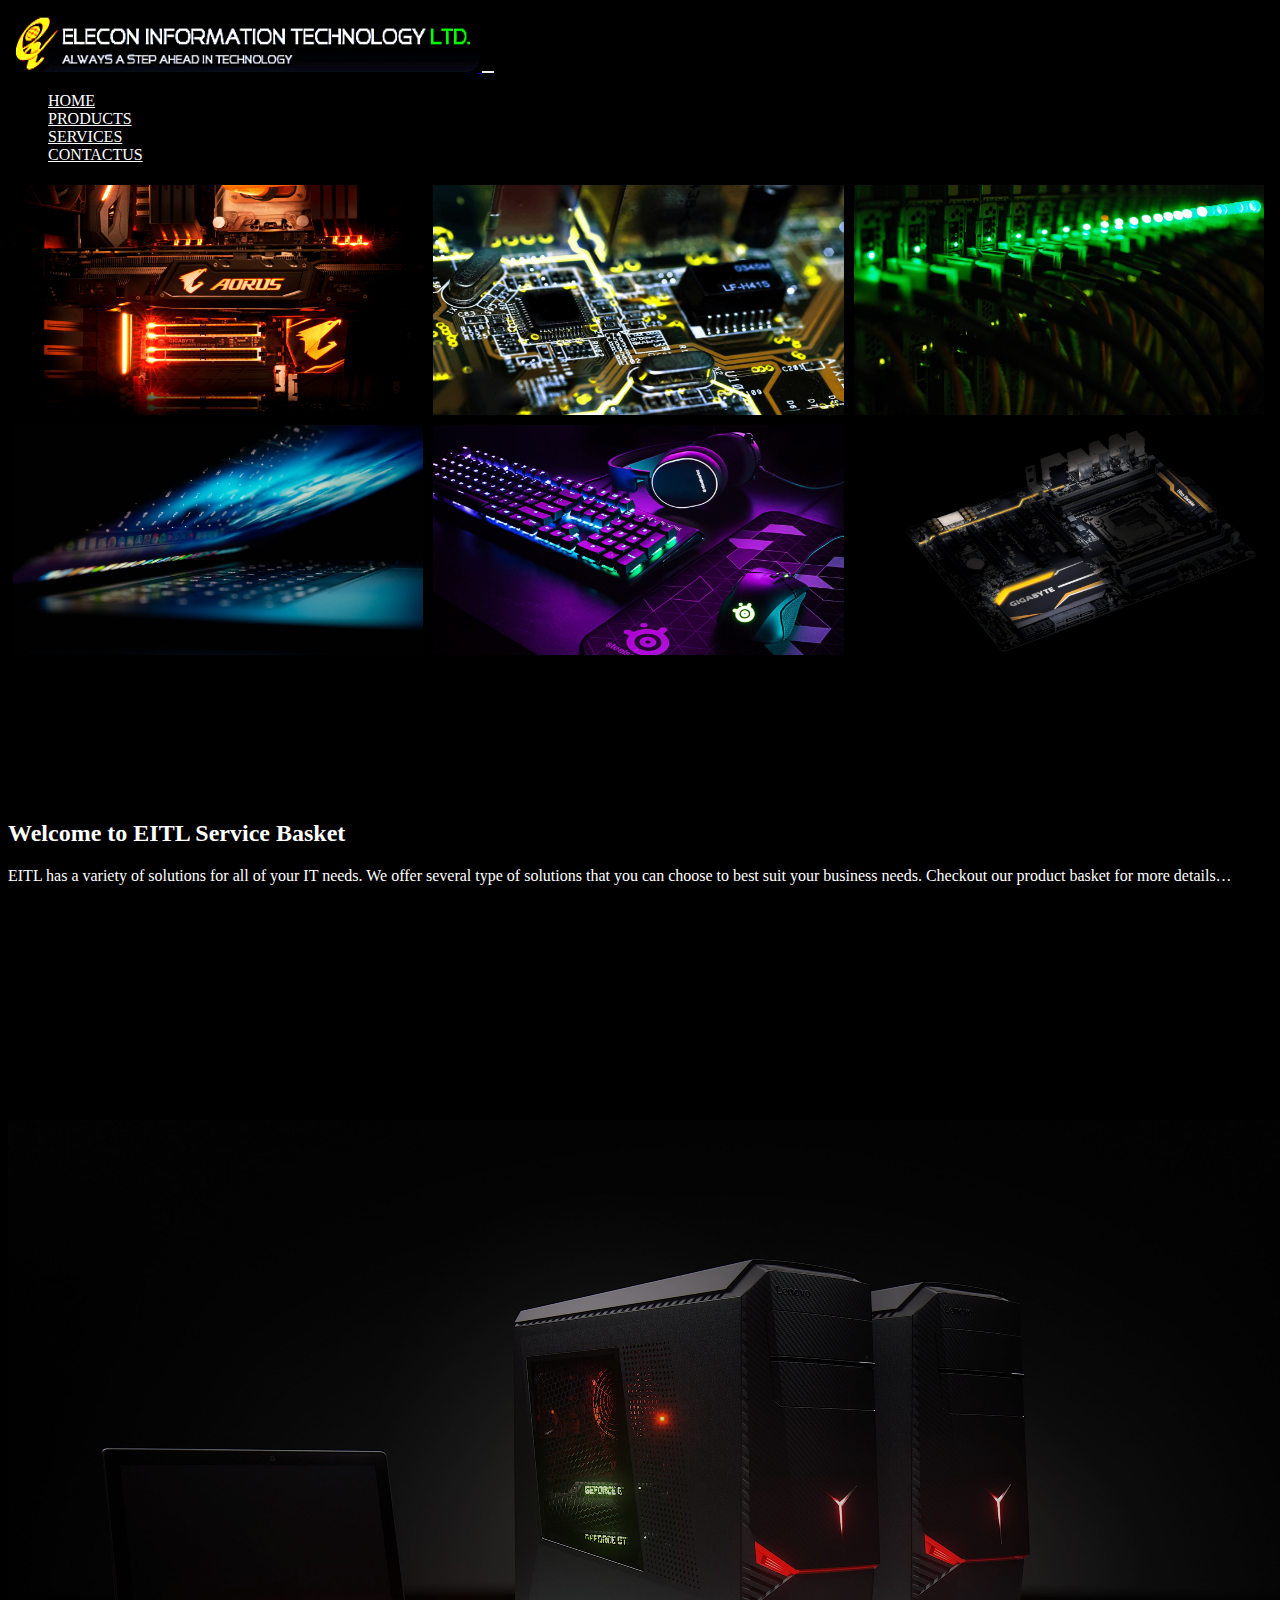
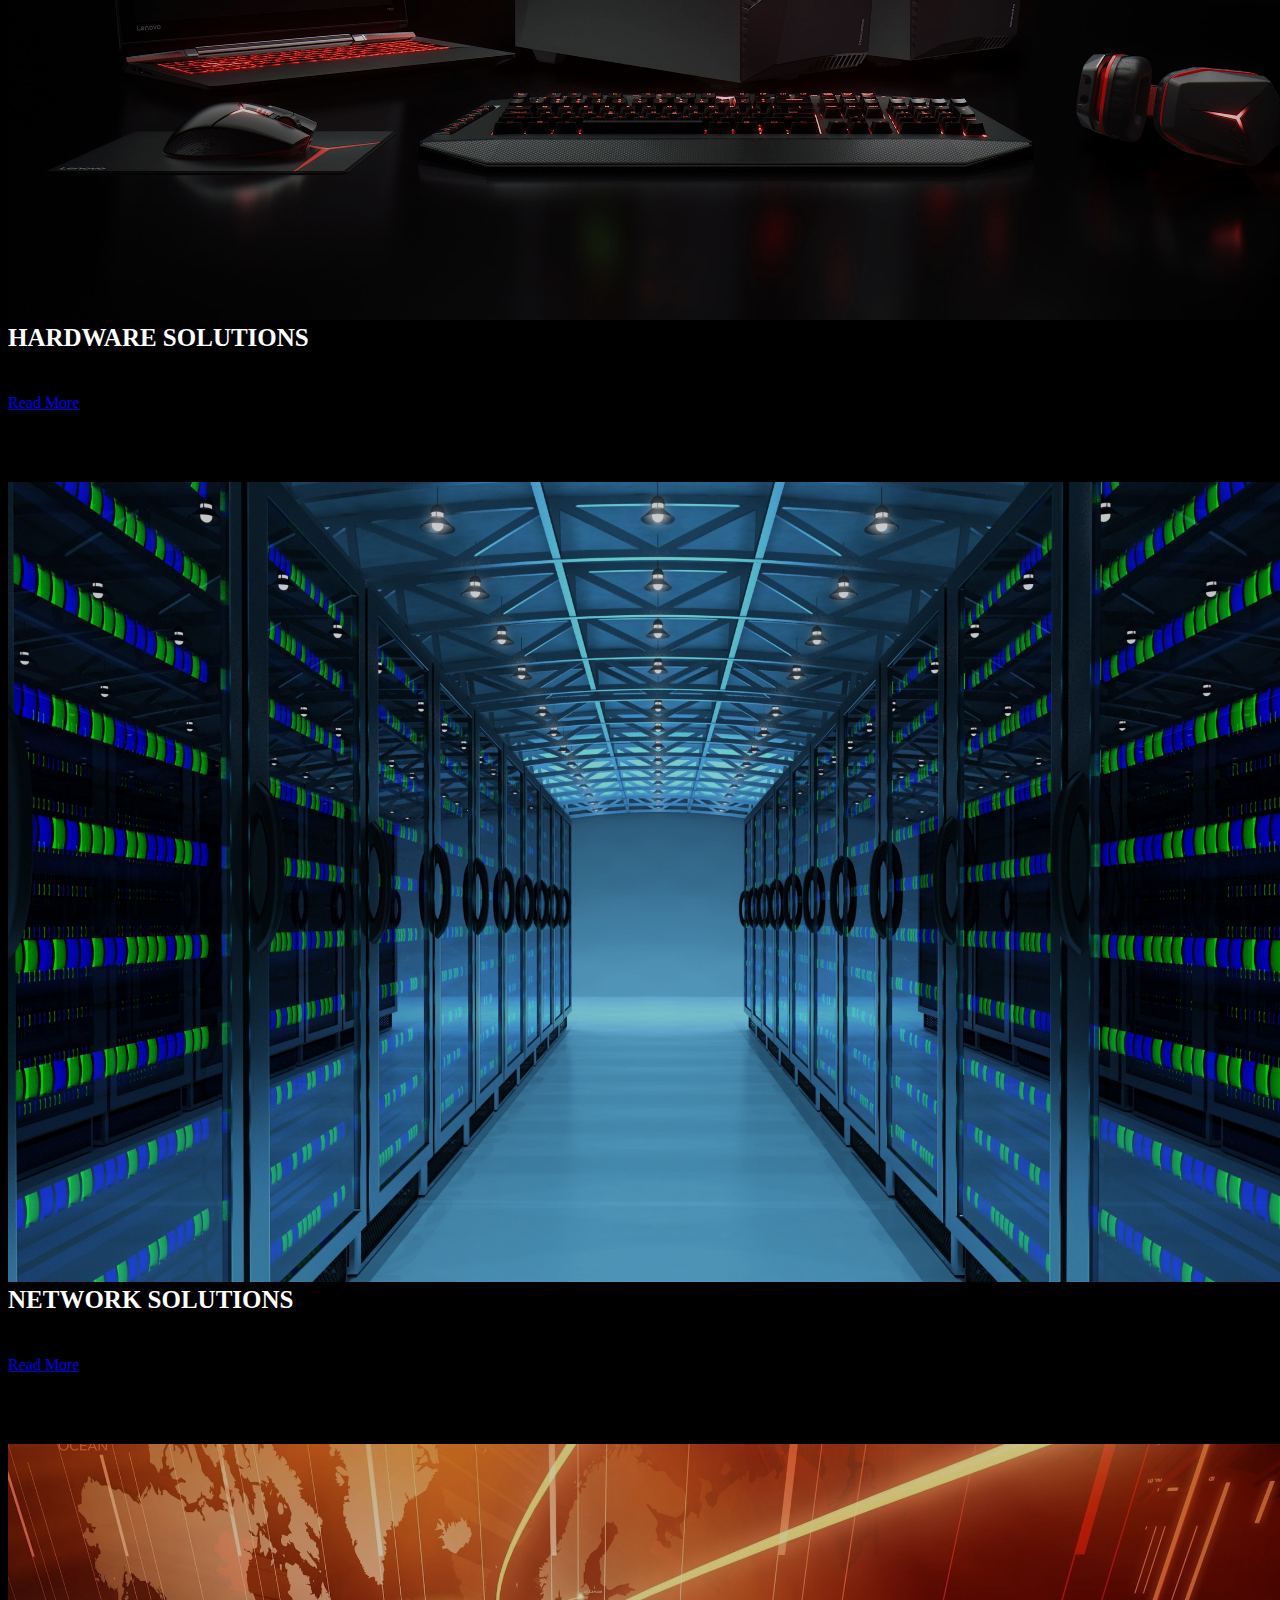
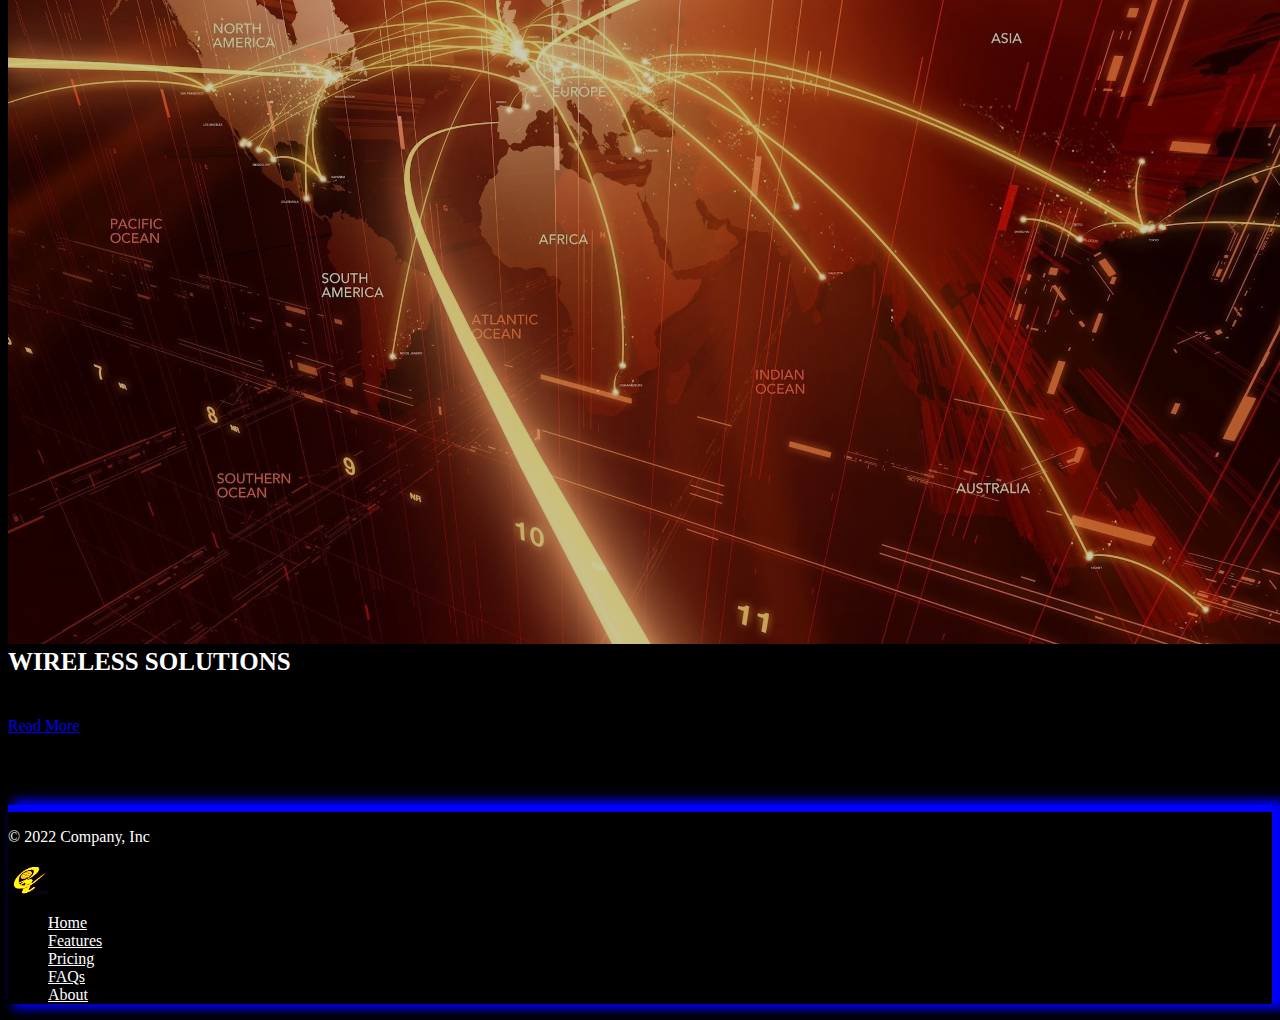
<file: elecon_html/products.html>
<!doctype html>
<html lang="en">
  <head>
    <meta charset="utf-8">
    <meta http-equiv="X-UA-Compatible" content="IE=edge">
    <meta name="viewport" content="width=device-width, initial-scale=1">
    <title>Products</title>
    <link href="https://cdn.jsdelivr.net/npm/bootstrap@5.2.0-beta1/dist/css/bootstrap.min.css" rel="stylesheet" integrity="sha384-0evHe/X+R7YkIZDRvuzKMRqM+OrBnVFBL6DOitfPri4tjfHxaWutUpFmBp4vmVor" crossorigin="anonymous">
    <link href="https://cdn.jsdelivr.net/npm/bootstrap@5.2.0-beta1/dist/css/bootstrap.min.css" rel="stylesheet" integrity="sha384-0evHe/X+R7YkIZDRvuzKMRqM+OrBnVFBL6DOitfPri4tjfHxaWutUpFmBp4vmVor" crossorigin="anonymous">
    <link href="../elecon_css/headerfooter.css" rel="stylesheet">
    <link href="../elecon_css/products.css" rel="stylesheet">
</head>
<body>
    <nav class="navbar navbar-expand-lg navbar-dark" style="background-color: black;">
        <div class="container-fluid">
          <a class="navbar-brand" href="#" id="alogo">
            <img src="../elecon_photo/company_name1.png" id="logo" alt="company_logo" width="470" height="64" style="border-radius: 10px;">
          </a>
          <button class="navbar-toggler" id="dir" type="button" data-bs-toggle="collapse" data-bs-target="#navbarSupportedContent" aria-controls="navbarSupportedContent" aria-expanded="false" aria-label="Toggle navigation">
            <span class="navbar-toggler-icon" id="meg"></span>
          </button>
          <div class="collapse navbar-collapse" id="navbarSupportedContent">
            <ul class="navbar-nav me-auto mb-2 mb-lg-0">
              <li class="nav-item mx-5 lidir">
                <a class="nav-link adir" aria-current="page" href="./home1.html">HOME</a>
              </li>
              <li class="nav-item mx-5 lidir" id="lidir1">
                  <a class="nav-link adir" href="./products.html">
                      PRODUCTS
                    </a>
                    <ul class="dropdown-menu" id="uldir1">
                        <li><a class="dropdown-item subli" href="./wireless.html">WIRELESS PRODUCTS</a></li>
                        <li><a class="dropdown-item subli" href="./network.html">NETWORK PRODUCTS</a></li>
                        <li><a class="dropdown-item subli" href="./hardware.html">HARDWARE PRODUCTS</a></li>
                    </ul>
                </li>
                <li class="nav-item mx-5 lidir" id="lidir2">
                    <a class="nav-link adir" href="./service.html">
                        SERVICES
                      </a>
                      <ul class="dropdown-menu" id="uldir2">
                          <li><a class="dropdown-item subli" href="./softwaresolution.html">SOFTWARE SOLUTIONS</a></li>
                          <li><a class="dropdown-item subli" href="./networksolution.html">NETWORK SOLUTIONS</a></li>
                          <li><a class="dropdown-item subli" href="./wirelesssolution.html">WIRELESS SOLUTIONS</a></li>
                          <li><a class="dropdown-item subli" href="./ispsolution.html">ISP SOLUTIONS</a></li>
                      </ul>
                  </li>
                <li class="nav-item mx-5 lidir">
                  <a class="nav-link adir" href="./contactus.html">CONTACTUS</a>
                </li>
            </ul>
          </div>
        </div>
      </nav>
  <div class='container1 d-flex justify-content-center' id="containerpro">
    <ul class="container-fluid justify-content-center">
      <li id="1">
        <a class='normal' href='#'>
          <img src="../elecon_photo/firstprosm1.png">
        </a>
        <div class='info' id="c1">
          <h3>ASPIRE REVO R3600</h3>
          <p>Processor:Intel® Atom™ 230 processor
            Chipset:NVIDIA® ION™ chipset
            System Memory:2 GB DDR2 RAM
            Hard drive:160 GB Hard Disk Drive
            Graphics:nVidia GeForce 9400 up to 896MB</p>
        </div>
      </li>
      <li id="2">
          <a class='normal' href='#'>
            <img src="../elecon_photo/thirdprosm1.png">
          </a>
          <div class='info' id="c2">
            <h3>PATCH CORDS</h3>
            <p>Connects any CAT5 or CAT6 application such as computer to hub, patch panel or wall jack.and support all CAT5 & CAT6 high speed applications such as 1Gig and 10GigEthernet.</p>
          </div>
        </li>
        <li id="3">
          <a class='normal' href='#'>
            <img src="../elecon_photo/secondprosm4.png">
          </a>
          <div class='info' id="c3">
            <h3>MIKROTIK PRODUCTS</h3>
            <p>CPU:MIPS32 4KEc based 184MHz,Memory:32MB,Ethernet ports:1 x 10/100,Expansion:Onboard 802.11b/g wireless card,Storage:64MB</p>
          </div>
        </li>
        <li id="4">
          <a class='normal' href='#'>
            <img src="../elecon_photo/thirdprosm2.png">
          </a>
          <div class='info' id="c4">
            <h3>DAUGHTERBOARD</h3>
            <p>miniPCI slots to your RB/532, use this attachment board, RouterBOARD 604 daughterboard for RB/600 and RB/532A</p>
          </div>
        </li>
        <li id="5">
          <a class='normal' href='#'>
            <img src="../elecon_photo/secondprosm5.png">
          </a>
          <div class='info' id="c5">
            <h3>MEDIA CONVECTORS</h3>
            <p>Complies with IEEE 802.3, 802.3u,
              802.3x standards,Converts between UTP cabling and Fiber
              Optic cabling, One RJ-45 connector, Auto-MDI/MDIX* for UTP port</p>
          </div>
        </li>
        <li id="6">
          <a class='normal' href='#'>
            <img src="../elecon_photo/firstprosm3.png">
          </a>
          <div class='info' id="c6">
            <h3>ASPIRE5739G</h3>
            <p>Operating System:
              Genuine Windows Vista® Home Basic
              Processor & Chipset:  
              Intel® Core™2 Duo processor T6400 (2 MB L2 cache, 2 GHz, 800 MHz, 35 W), supporting Intel® 64 architecture
              Mobile Intel® PM45 Express Chipset</p>
          </div>
        </li>
    </ul>
  </div>
  <div class="container-fluid" id="continfo">
    <h2 class="text-center intro" id="intro1">Welcome to EITL Service Basket</h2>
    <p class="text-center intro">
      EITL has a variety of solutions for all of your IT needs.
      We offer several type of solutions that you can choose to best suit your business needs.
      Checkout our product basket for more details…
    </p>
  </div>
  <div class="card bg-dark text-white text-center margincard">
    <img src="../elecon_photo/firstpro.png" class="card-img" alt="product1" id="firstimg">
    <div class="card-img-overlay" id="temp1">
      <h5 class="card-title introcard" id="firstpro">HARDWARE SOLUTIONS</h5>
      <p class="card-text introcard" id="introcard1id"></p>
        <a href="./hardware.html" class="btn btn-primary">Read More</a>
    </div>
  </div>
  <div class="card bg-dark text-white text-center margincard">
    <img src="../elecon_photo/secondpro.png" class="card-img" alt="product2" id="secondimg">
    <div class="card-img-overlay" id="temp2">
      <h5 class="card-title introcard" id="secondpro">NETWORK SOLUTIONS</h5>
      <p class="card-text introcard" id="introcard2id"></p>
        <a href="./network.html" class="btn btn-primary">Read More</a>
    </div>
  </div>
  <div class="card bg-dark text-white text-center margincard">
    <img src="../elecon_photo/thirdpro.png" class="card-img" alt="product3" id="thirdimg">
    <div class="card-img-overlay" id="temp3">
      <h5 class="card-title introcard" id="thirdpro">WIRELESS SOLUTIONS</h5>
      <p class="card-text introcard" id="introcard3id"></p>
        <a href="./wireless.html" class="btn btn-primary">Read More</a>
    </div>
  </div>
    <footer class="d-flex flex-wrap justify-content-between align-items-center py-3 my-4" id="footer">
        <p class="col-md-4 mb-0 footer">© 2022 Company, Inc</p>
    
        <a href="#" class="col-md-4 d-flex align-items-center justify-content-center mb-3 mb-md-0 me-md-auto link-dark text-decoration-none">
          <img src="../elecon_photo/logo.png" height="32" width="40">
        </a>
        <ul class="nav col-md-4 justify-content-end">
          <li class="nav-item"><a href="../elecon_html/home1.html" class="nav-link px-2 footer">Home</a></li>
          <li class="nav-item"><a href="../elecon_html/service.html" class="nav-link px-2 footer">Features</a></li>
          <li class="nav-item"><a href="../elecon_html/products.html" class="nav-link px-2 footer">Pricing</a></li>
          <li class="nav-item"><a href="../elecon_html/contactus.html" class="nav-link px-2 footer">FAQs</a></li>
          <li class="nav-item"><a href="../elecon_html/contactus.html" class="nav-link px-2 footer">About</a></li>
        </ul>
      </footer>
      <script src="../elecon_js/headerfooter.js"></script>
    <script src="../elecon_js/products.js"></script>
    <script src="https://cdn.jsdelivr.net/npm/bootstrap@5.2.0-beta1/dist/js/bootstrap.bundle.min.js" integrity="sha384-pprn3073KE6tl6bjs2QrFaJGz5/SUsLqktiwsUTF55Jfv3qYSDhgCecCxMW52nD2" crossorigin="anonymous"></script>
    <script src="https://cdn.jsdelivr.net/npm/@popperjs/core@2.11.5/dist/umd/popper.min.js" integrity="sha384-Xe+8cL9oJa6tN/veChSP7q+mnSPaj5Bcu9mPX5F5xIGE0DVittaqT5lorf0EI7Vk" crossorigin="anonymous"></script>
    <script src="https://cdn.jsdelivr.net/npm/bootstrap@5.2.0-beta1/dist/js/bootstrap.min.js" integrity="sha384-kjU+l4N0Yf4ZOJErLsIcvOU2qSb74wXpOhqTvwVx3OElZRweTnQ6d31fXEoRD1Jy" crossorigin="anonymous"></script>  
    <script src="https://cdn.jsdelivr.net/npm/bootstrap@5.2.0-beta1/dist/js/bootstrap.bundle.min.js" integrity="sha384-pprn3073KE6tl6bjs2QrFaJGz5/SUsLqktiwsUTF55Jfv3qYSDhgCecCxMW52nD2" crossorigin="anonymous"></script>
  </body>
  </html>
</file>
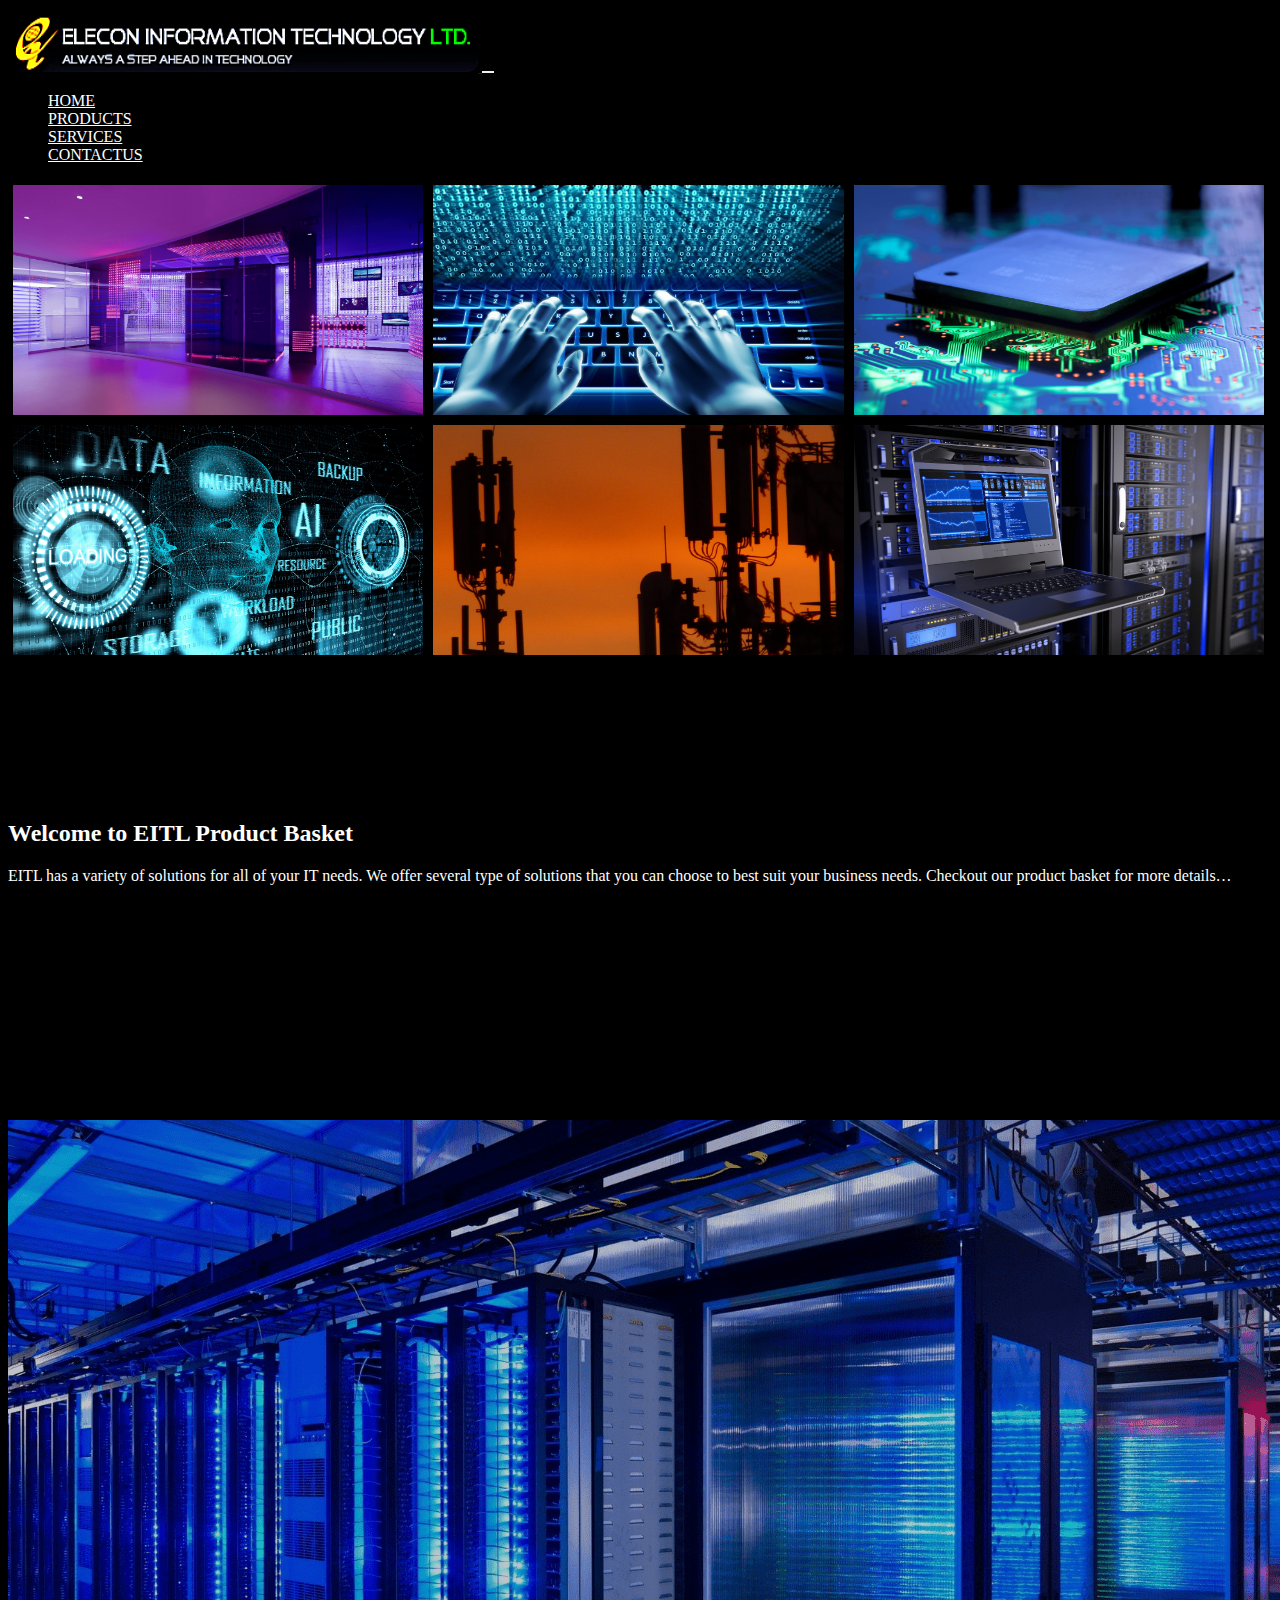
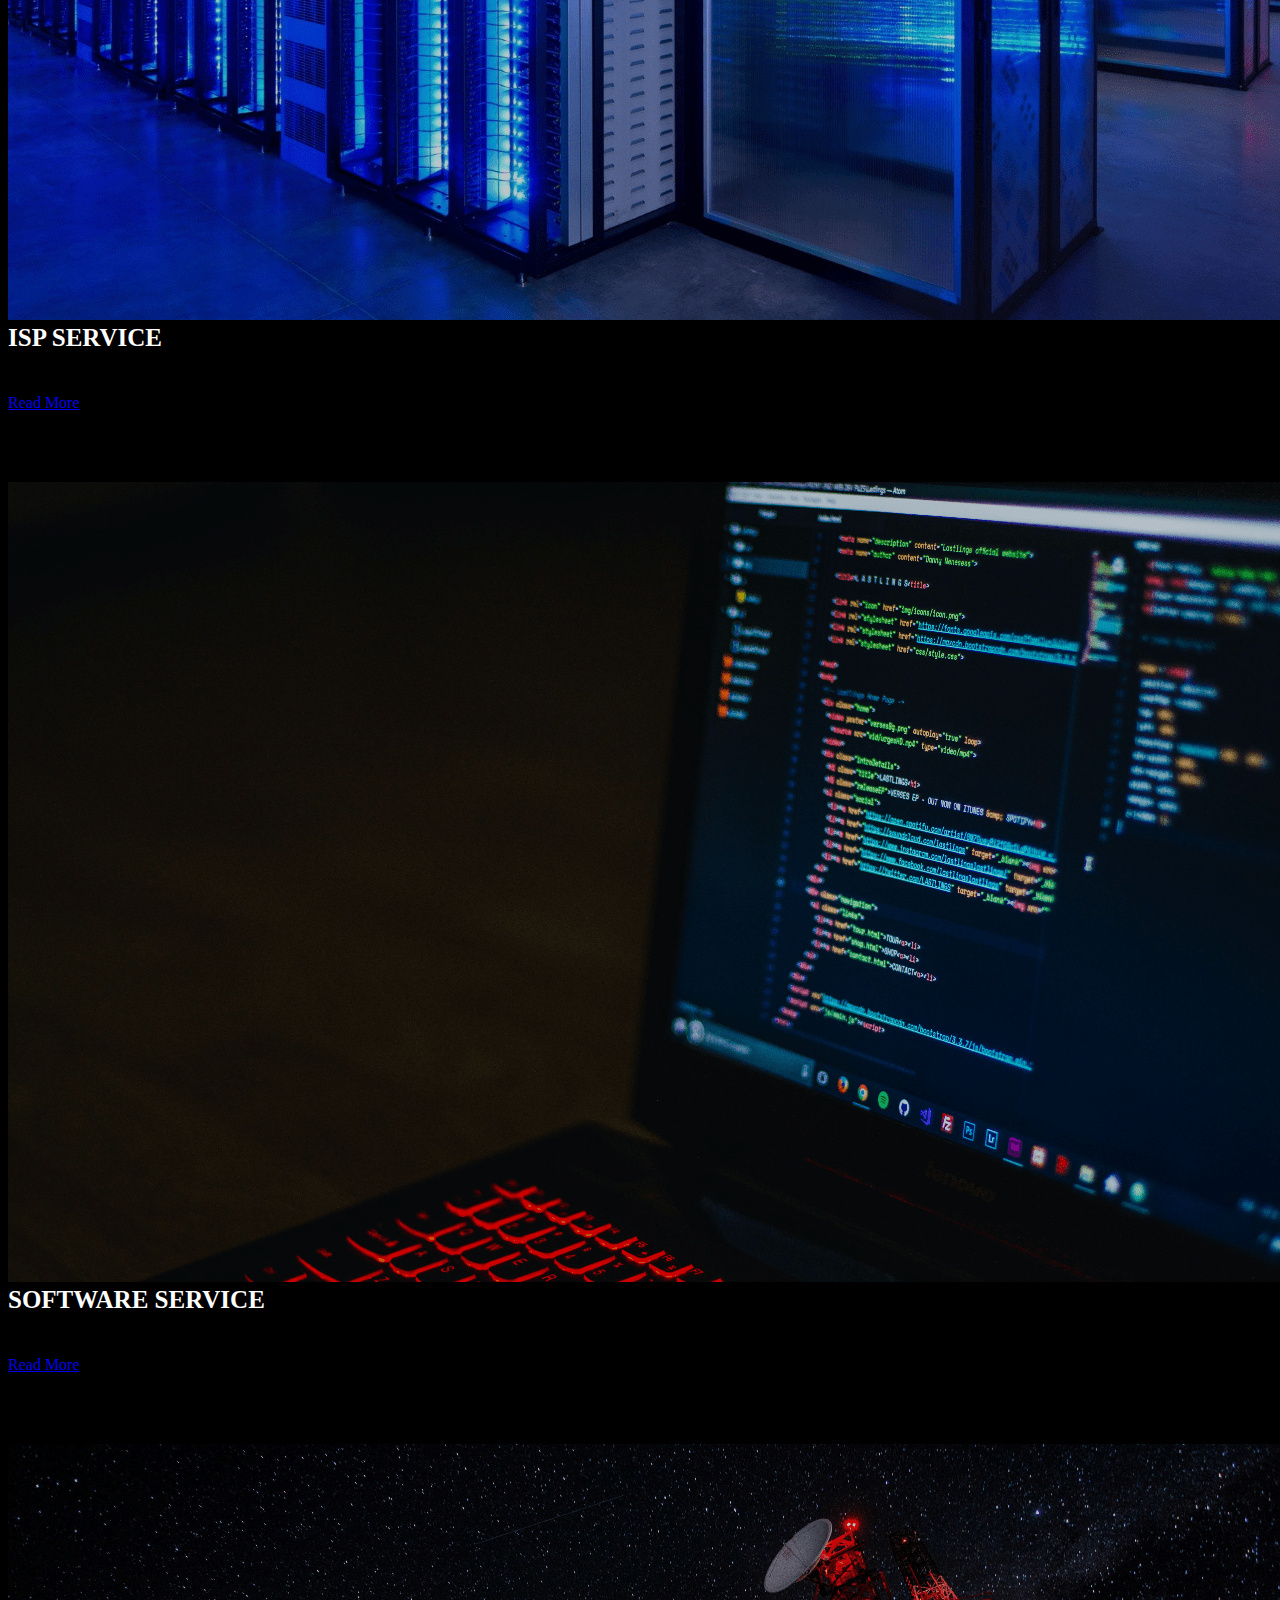
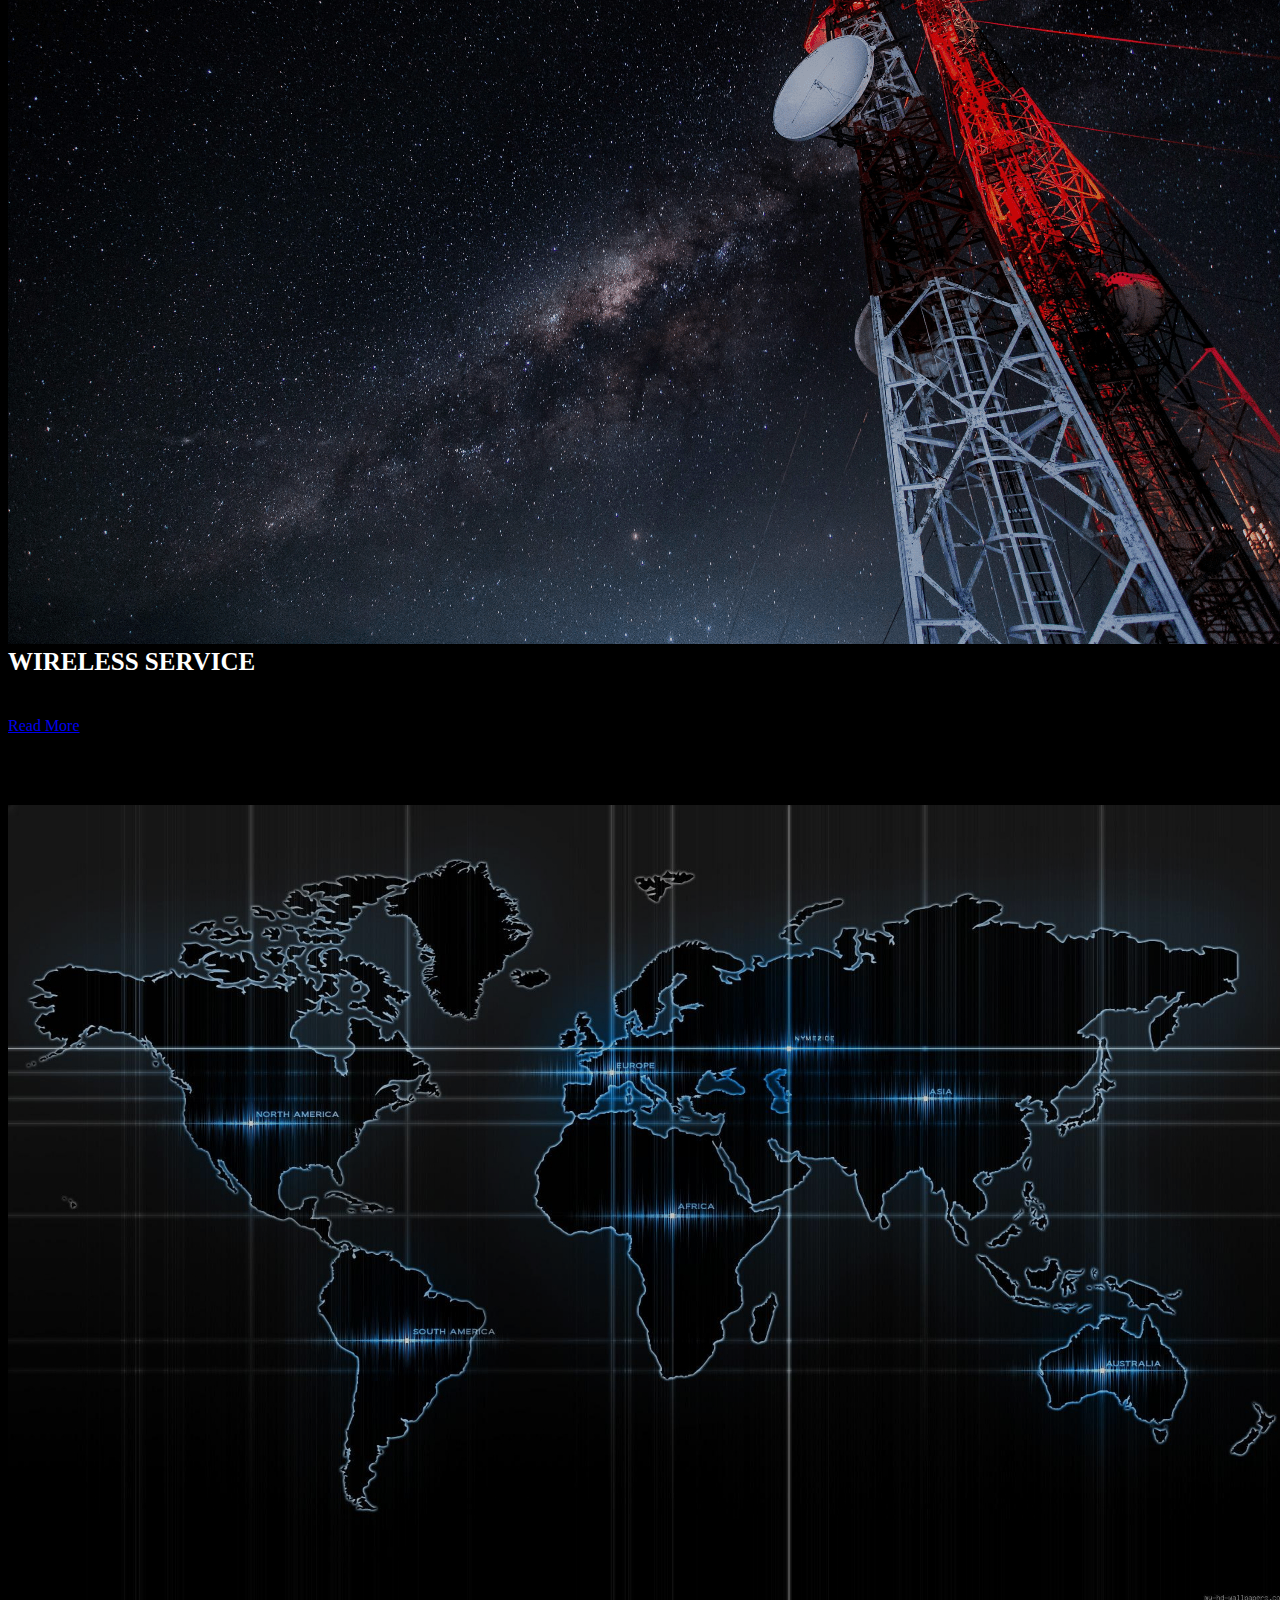
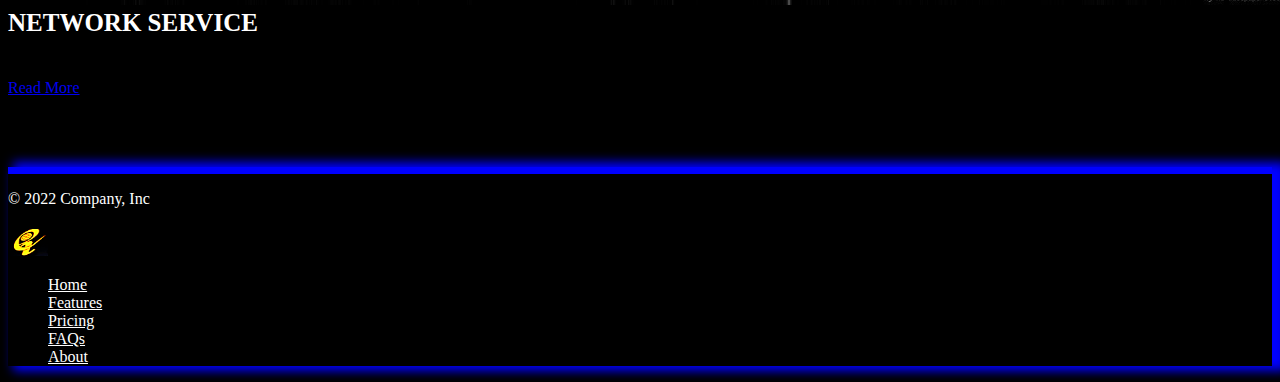
<file: elecon_html/service.html>
<!doctype html>
<html lang="en">
  <head>
    <meta charset="utf-8">
    <meta http-equiv="X-UA-Compatible" content="IE=edge">
    <meta name="viewport" content="width=device-width, initial-scale=1">
    <title>Service</title>
    <link href="https://cdn.jsdelivr.net/npm/bootstrap@5.2.0-beta1/dist/css/bootstrap.min.css" rel="stylesheet" integrity="sha384-0evHe/X+R7YkIZDRvuzKMRqM+OrBnVFBL6DOitfPri4tjfHxaWutUpFmBp4vmVor" crossorigin="anonymous">
    <link href="https://cdn.jsdelivr.net/npm/bootstrap@5.2.0-beta1/dist/css/bootstrap.min.css" rel="stylesheet" integrity="sha384-0evHe/X+R7YkIZDRvuzKMRqM+OrBnVFBL6DOitfPri4tjfHxaWutUpFmBp4vmVor" crossorigin="anonymous">
    <link href="../elecon_css/headerfooter.css" rel="stylesheet">
    <link href="../elecon_css/service.css" rel="stylesheet">
</head>
<body>
    <nav class="navbar navbar-expand-lg navbar-dark" style="background-color: black;">
        <div class="container-fluid">
          <a class="navbar-brand" href="#" id="alogo">
            <img src="../elecon_photo/company_name1.png" id="logo" alt="company_logo" width="470" height="64" style="border-radius: 10px;">
          </a>
          <button class="navbar-toggler" id="dir" type="button" data-bs-toggle="collapse" data-bs-target="#navbarSupportedContent" aria-controls="navbarSupportedContent" aria-expanded="false" aria-label="Toggle navigation">
            <span class="navbar-toggler-icon" id="meg"></span>
          </button>
          <div class="collapse navbar-collapse" id="navbarSupportedContent">
            <ul class="navbar-nav me-auto mb-2 mb-lg-0">
              <li class="nav-item mx-5 lidir">
                <a class="nav-link adir" aria-current="page" href="./home1.html">HOME</a>
              </li>
              <li class="nav-item mx-5 lidir" id="lidir1">
                  <a class="nav-link adir" href="./products.html">
                      PRODUCTS
                    </a>
                    <ul class="dropdown-menu" id="uldir1">
                        <li><a class="dropdown-item subli" href="./wireless.html">WIRELESS PRODUCTS</a></li>
                        <li><a class="dropdown-item subli" href="./network.html">NETWORK PRODUCTS</a></li>
                        <li><a class="dropdown-item subli" href="./hardware.html">HARDWARE PRODUCTS</a></li>
                    </ul>
                </li>
                <li class="nav-item mx-5 lidir" id="lidir2">
                    <a class="nav-link adir" href="./service.html">
                        SERVICES
                      </a>
                      <ul class="dropdown-menu" id="uldir2">
                          <li><a class="dropdown-item subli" href="./softwaresolution.html">SOFTWARE SOLUTIONS</a></li>
                          <li><a class="dropdown-item subli" href="./networksolution.html">NETWORK SOLUTIONS</a></li>
                          <li><a class="dropdown-item subli" href="./wirelesssolution.html">WIRELESS SOLUTIONS</a></li>
                          <li><a class="dropdown-item subli" href="./ispsolution.html">ISP SOLUTIONS</a></li>
                      </ul>
                  </li>
                <li class="nav-item mx-5 lidir">
                  <a class="nav-link adir" href="./contactus.html">CONTACTUS</a>
                </li>
            </ul>
          </div>
        </div>
      </nav>
  <div class='container1 d-flex justify-content-center' id="containerser">
    <ul class="container-fluid justify-content-center">
      <li id="1">
        <a class='normal' href='#'>
          <img src="../elecon_photo/firstsersm1.png">
        </a>
        <div class='info' id="c1">
          <h3>ASPIRE REVO R3600</h3>
          <p>Processor:Intel® Atom™ 230 processor
            Chipset:NVIDIA® ION™ chipset
            System Memory:2 GB DDR2 RAM
            Hard drive:160 GB Hard Disk Drive
            Graphics:nVidia GeForce 9400 up to 896MB</p>
        </div>
      </li>
      <li id="2">
          <a class='normal' href='#'>
            <img src="../elecon_photo/secondsersm1.png">
          </a>
          <div class='info' id="c2">
            <h3>PATCH CORDS</h3>
            <p>Connects any CAT5 or CAT6 application such as computer to hub, patch panel or wall jack.and support all CAT5 & CAT6 high speed applications such as 1Gig and 10GigEthernet.</p>
          </div>
        </li>
        <li id="3">
          <a class='normal' href='#'>
            <img src="../elecon_photo/fourthsersm1.png">
          </a>
          <div class='info' id="c3">
            <h3>MIKROTIK PRODUCTS</h3>
            <p>CPU:MIPS32 4KEc based 184MHz,Memory:32MB,Ethernet ports:1 x 10/100,Expansion:Onboard 802.11b/g wireless card,Storage:64MB</p>
          </div>
        </li>
        <li id="4">
          <a class='normal' href='#'>
            <img src="../elecon_photo/secondsersm2.png">
          </a>
          <div class='info' id="c4">
            <h3>DAUGHTERBOARD</h3>
            <p>miniPCI slots to your RB/532, use this attachment board, RouterBOARD 604 daughterboard for RB/600 and RB/532A</p>
          </div>
        </li>
        <li id="5">
          <a class='normal' href='#'>
            <img src="../elecon_photo/thirdsersm1.png">
          </a>
          <div class='info' id="c5">
            <h3>MEDIA CONVECTORS</h3>
            <p>Complies with IEEE 802.3, 802.3u,
              802.3x standards,Converts between UTP cabling and Fiber
              Optic cabling, One RJ-45 connector, Auto-MDI/MDIX* for UTP port</p>
          </div>
        </li>
        <li id="6">
          <a class='normal' href='#'>
            <img src="../elecon_photo/firstsersm2.png">
          </a>
          <div class='info' id="c6">
            <h3>ASPIRE5739G</h3>
            <p>Operating System:
              Genuine Windows Vista® Home Basic
              Processor & Chipset:  
              Intel® Core™2 Duo processor T6400 (2 MB L2 cache, 2 GHz, 800 MHz, 35 W), supporting Intel® 64 architecture
              Mobile Intel® PM45 Express Chipset</p>
          </div>
        </li>
    </ul>
  </div>
  <div class="container-fluid" id="continfo">
    <h2 class="text-center intro" id="intro1">Welcome to EITL Product Basket</h2>
    <p class="text-center intro">
      EITL has a variety of solutions for all of your IT needs.
      We offer several type of solutions that you can choose to best suit your business needs.
      Checkout our product basket for more details…
    </p>
  </div>
  <div class="card bg-dark text-white text-center margincard">
    <img src="../elecon_photo/firstser.png" class="card-img" alt="service1" id="firstimg">
    <div class="card-img-overlay" id="temp1">
      <h5 class="card-title introcard" id="firstser">ISP SERVICE</h5>
      <p class="card-text introcard" id="introcard1id"></p>
        <a href="./ispsolution.html" class="btn btn-primary">Read More</a>
    </div>
  </div>
  <div class="card bg-dark text-white text-center margincard">
    <img src="../elecon_photo/secondser.png" class="card-img" alt="service2" id="secondimg">
    <div class="card-img-overlay" id="temp2">
      <h5 class="card-title introcard" id="secondser">SOFTWARE SERVICE</h5>
      <p class="card-text introcard" id="introcard2id"></p>
        <a href="./softwaresolution.html" class="btn btn-primary">Read More</a>
    </div>
  </div>
  <div class="card bg-dark text-white text-center margincard">
    <img src="../elecon_photo/thirdser.png" class="card-img" alt="service3" id="thirdimg">
    <div class="card-img-overlay" id="temp3">
      <h5 class="card-title introcard" id="thirdser">WIRELESS SERVICE</h5>
      <p class="card-text introcard" id="introcard3id"></p>
        <a href="./wirelesssolution.html" class="btn btn-primary">Read More</a>
    </div>
  </div>
  <div class="card bg-dark text-white text-center margincard">
    <img src="../elecon_photo/fourthser.png" class="card-img" alt="service4" id="fourthimg">
    <div class="card-img-overlay" id="temp4">
      <h5 class="card-title introcard" id="fourthser">NETWORK SERVICE</h5>
      <p class="card-text introcard" id="introcard4id"></p>
        <a href="./networksolution.html" class="btn btn-primary">Read More</a>
    </div>
  </div>
    <footer class="d-flex flex-wrap justify-content-between align-items-center py-3 my-4" id="footer">
        <p class="col-md-4 mb-0 footer">© 2022 Company, Inc</p>
    
        <a href="#" class="col-md-4 d-flex align-items-center justify-content-center mb-3 mb-md-0 me-md-auto link-dark text-decoration-none">
          <img src="../elecon_photo/logo.png" height="32" width="40">
        </a>
        <ul class="nav col-md-4 justify-content-end">
          <li class="nav-item"><a href="./home1.html" class="nav-link px-2 footer">Home</a></li>
          <li class="nav-item"><a href="./service.html" class="nav-link px-2 footer">Features</a></li>
          <li class="nav-item"><a href="./products.html" class="nav-link px-2 footer">Pricing</a></li>
          <li class="nav-item"><a href="./contactus.html" class="nav-link px-2 footer">FAQs</a></li>
          <li class="nav-item"><a href="./contactus.html" class="nav-link px-2 footer">About</a></li>
        </ul>
      </footer>
      <script src="../elecon_js/headerfooter.js"></script>
    <script src="../elecon_js/service.js"></script>
    <script src="https://cdn.jsdelivr.net/npm/bootstrap@5.2.0-beta1/dist/js/bootstrap.bundle.min.js" integrity="sha384-pprn3073KE6tl6bjs2QrFaJGz5/SUsLqktiwsUTF55Jfv3qYSDhgCecCxMW52nD2" crossorigin="anonymous"></script>
    <script src="https://cdn.jsdelivr.net/npm/@popperjs/core@2.11.5/dist/umd/popper.min.js" integrity="sha384-Xe+8cL9oJa6tN/veChSP7q+mnSPaj5Bcu9mPX5F5xIGE0DVittaqT5lorf0EI7Vk" crossorigin="anonymous"></script>
    <script src="https://cdn.jsdelivr.net/npm/bootstrap@5.2.0-beta1/dist/js/bootstrap.min.js" integrity="sha384-kjU+l4N0Yf4ZOJErLsIcvOU2qSb74wXpOhqTvwVx3OElZRweTnQ6d31fXEoRD1Jy" crossorigin="anonymous"></script>  
    <script src="https://cdn.jsdelivr.net/npm/bootstrap@5.2.0-beta1/dist/js/bootstrap.bundle.min.js" integrity="sha384-pprn3073KE6tl6bjs2QrFaJGz5/SUsLqktiwsUTF55Jfv3qYSDhgCecCxMW52nD2" crossorigin="anonymous"></script>
  </body>
  </html>
</file>
<file: elecon_css/headerfooter.css>
body{
    background-color: black;   
}
@media only screen and (min-width:992px) and (max-width:1250px){
#logo{
    position: relative;
    width: 270px;
    left: -8px;
}
#alogo{
    margin-right: 0px;
}
}
@media only screen and (min-width:481px) and (max-width:991px){
    #logo{
        position: relative;
        width: 390px;
        left: 6px;
    }
    #alogo{
        margin-right: 0px;
    }
    #dir{
        --bs-navbar-toggler-font-size: 1rem;
    }
    .adir{
        --bs-nav-link-font-size: 0.75rem;
    }
    }
@media only screen and (max-width:480px){
    #logo{
        position: relative;
        left: 6px;
        width: 240px;
    }
    #alogo{
        margin-right: 0px;
    }
    #dir{
        --bs-navbar-toggler-font-size: 0.75rem;
    }
    .adir{
        --bs-nav-link-font-size: 0.5rem;
    }
    }
#dir{
  border: none;
}
.lidir{
    position: relative;
}
#uldir1{
    display: none;
    background-color: transparent;
    --bs-dropdown-link-hover-bg: transparent;
}
#uldir2{
    display: none;
    background-color: transparent;
    --bs-dropdown-link-hover-bg: transparent;
}
.subli{
    color: white;
    --bs-dropdown-link-hover-color: #00b8ff;
    --bs-dropdown-link-active-bg: transparent;
}
.adir{
    color: white;
}
.adir:hover{
     color: rgb(0, 247, 226);
}
@media(min-width: 992px){
   .adir::before {
content: '';
position: absolute;
width: 100%;
height: 5px;
top: 0px;
left: 0px;
background-color: rgb(0, 247, 226);
transform: scaleX(0);
transform-origin: top left;
transition: transform 0.3s;
}
.adir::after {
content: '';
position: absolute;
width: 100%;
height: 5px;
bottom: 0px;
right: 0px;
background-color: rgb(0, 247, 226);
transform: scaleX(0);
transform-origin: bottom right;
transition: transform 0.3s;
}
.adir:hover::before {
transform-origin: top right;
transform: scaleX(1);
}
.adir:hover::after {
transform-origin: bottom left;
transform: scaleX(1);
}
#uldir1{
    right: -3.95rem;
    --bs-dropdown-border-color: transparent;
}
#uldir2{
    right: -4.5rem;
    --bs-dropdown-border-color: transparent;
}
}
.footer{
    color: white;
}
.footer:hover{
    color: rgb(0, 247, 226);
}
#footer{
    border-top: 7px solid blue;
    box-shadow: 10px 0px 10px 5px blue;
}
</file>
<file: elecon_css/products.css>
.container1 li {
    perspective: 400px;
  }
  
  .info {
    display: none;
    transform: rotate3d(1, 0, 0, 90deg);
    width: 100%;
    height: 100%;
    padding: 20px;
    position: absolute;
    top: 0;
    left: 0;
    border-radius: 4px;
    pointer-events: none;
    background-color: rgb(0 0 0 / 70%);
  }
  
  .in-top .info {
    display: block;
    transform-origin: 50% 0%;
    -webkit-animation: in-top 300ms ease 0ms 1 forwards;
            animation: in-top 300ms ease 0ms 1 forwards;
  }
  
  .in-right .info {
    display: block;
    transform-origin: 100% 0%;
    -webkit-animation: in-right 300ms ease 0ms 1 forwards;
            animation: in-right 300ms ease 0ms 1 forwards;
  }
  
  .in-bottom .info {
    display: block;
    transform-origin: 50% 100%;
    -webkit-animation: in-bottom 300ms ease 0ms 1 forwards;
            animation: in-bottom 300ms ease 0ms 1 forwards;
  }
  
  .in-left .info {
    display: block;
    transform-origin: 0% 0%;
    -webkit-animation: in-left 300ms ease 0ms 1 forwards;
            animation: in-left 300ms ease 0ms 1 forwards;
  }
  
  .out-top .info {
    /* display: block; */
    transform-origin: 50% 0%;
    -webkit-animation: out-top 300ms ease 0ms 1 forwards;
            animation: out-top 300ms ease 0ms 1 forwards;
  }
  
  .out-right .info {
    /* display: block; */
    transform-origin: 100% 50%;
    -webkit-animation: out-right 300ms ease 0ms 1 forwards;
            animation: out-right 300ms ease 0ms 1 forwards;
  }
  
  .out-bottom .info {
    /* display: block; */
    transform-origin: 50% 100%;
    -webkit-animation: out-bottom 300ms ease 0ms 1 forwards;
            animation: out-bottom 300ms ease 0ms 1 forwards;
  }
  
  .out-left .info {
    /* display: block; */
    transform-origin: 0% 0%;
    -webkit-animation: out-left 300ms ease 0ms 1 forwards;
            animation: out-left 300ms ease 0ms 1 forwards;
  }
  
  @-webkit-keyframes in-top {
    from {
      transform: rotate3d(-1, 0, 0, 90deg);
    }
    to {
      transform: rotate3d(0, 0, 0, 0deg);
    }
  }
  
  @keyframes in-top {
    from {
      transform: rotate3d(-1, 0, 0, 90deg);
    }
    to {
      transform: rotate3d(0, 0, 0, 0deg);
    }
  }
  @-webkit-keyframes in-right {
    from {
      transform: rotate3d(0, -1, 0, 90deg);
    }
    to {
      transform: rotate3d(0, 0, 0, 0deg);
    }
  }
  @keyframes in-right {
    from {
      transform: rotate3d(0, -1, 0, 90deg);
    }
    to {
      transform: rotate3d(0, 0, 0, 0deg);
    }
  }
  @-webkit-keyframes in-bottom {
    from {
      transform: rotate3d(1, 0, 0, 90deg);
    }
    to {
      transform: rotate3d(0, 0, 0, 0deg);
    }
  }
  @keyframes in-bottom {
    from {
      transform: rotate3d(1, 0, 0, 90deg);
    }
    to {
      transform: rotate3d(0, 0, 0, 0deg);
    }
  }
  @-webkit-keyframes in-left {
    from {
      transform: rotate3d(0, 1, 0, 90deg);
    }
    to {
      transform: rotate3d(0, 0, 0, 0deg);
    }
  }
  @keyframes in-left {
    from {
      transform: rotate3d(0, 1, 0, 90deg);
    }
    to {
      transform: rotate3d(0, 0, 0, 0deg);
    }
  }
  @-webkit-keyframes out-top {
    from {
      transform: rotate3d(0, 0, 0, 0deg);
      background-color: rgba(26, 188, 156, 0.9);
      
    }
    to {
      transform: rotate3d(-1, 0, 0, 104deg);
      background-color: rgba(26, 188, 156, 0);
    }
  }
  @keyframes out-top {
    from {
      transform: rotate3d(0, 0, 0, 0deg);
      background-color: rgba(26, 188, 156, 0.9);
    }
    to {
      transform: rotate3d(-1, 0, 0, 104deg);
      background-color: rgba(26, 188, 156, 0);
    }
  }
  @-webkit-keyframes out-right {
    from {
      transform: rotate3d(0, 0, 0, 0deg);
      background-color: rgba(26, 188, 156, 0.9);
    }
    to {
      transform: rotate3d(0, -1, 0, 104deg);
      background-color: rgba(26, 188, 156, 0);
    }
  }
  @keyframes out-right {
    from {
      transform: rotate3d(0, 0, 0, 0deg);
      background-color: rgba(26, 188, 156, 0.9);
    }
    to {
      transform: rotate3d(0, -1, 0, 104deg);
      background-color: rgba(26, 188, 156, 0);
    }
  }
  @-webkit-keyframes out-bottom {
    from {
      transform: rotate3d(0, 0, 0, 0deg);
      background-color: rgba(26, 188, 156, 0.9);
    }
    to {
      transform: rotate3d(1, 0, 0, 104deg);
      background-color: rgba(26, 188, 156, 0);
    }
  }
  @keyframes out-bottom {
    from {
      transform: rotate3d(0, 0, 0, 0deg);
      background-color: rgba(26, 188, 156, 0.9);
    }
    to {
      transform: rotate3d(1, 0, 0, 104deg);
      background-color: rgba(26, 188, 156, 0);
    }
  }
  @-webkit-keyframes out-left {
    from {
      transform: rotate3d(0, 0, 0, 0deg);
      background-color: rgba(26, 188, 156, 0.9);
    }
    to {
      transform: rotate3d(0, 1, 0, 104deg);
      background-color: rgba(26, 188, 156, 0);
    }
  }
  @keyframes out-left {
    from {
      transform: rotate3d(0, 0, 0, 0deg);
    }
    to {
      transform: rotate3d(0, 1, 0, 104deg);
    }
  }
  /* you can ignore this ones */
  .container1 ul {
    padding: 0;
    /* margin: 0 0 50px; */
    margin-top: 1rem;
      margin-bottom: 1rem;
      width: 100%;
  }
  .container1 ul:after {
    content: "";
    display: table;
    clear: both;
  }
  
  .container1 li {
    position: relative;
    float: left;
    /* width: 200px; */
    height: 230px;
    margin: 5px;
    padding: 0;
    list-style: none;
    width: 31.91%;
    /* width: 28.91%; */
  }
  .container1 li a {
    display: inline-block;
    vertical-align: top;
    text-decoration: none;
    border-radius: 4px;
  }
  .container1 li h3 {
    margin: 0;
    font-size: 16px;
    color: rgba(255, 255, 255, 0.9);
  }
  .container1 li p {
    font-size: 12px;
    line-height: 1.5;
    color: rgba(255, 255, 255, 0.8);
  }
  .container1 li .normal {
    width: 100%;
    height: 100%;
    background-color: #ECF0F1;
    color: rgba(52, 73, 94, 0.6);
    box-shadow: inset 0 2px 20px #e6ebed;
    text-align: center;
    font-size: 50px;
    line-height: 200px;
  }
  .container1 li .normal img {
    pointer-events: none;
    width: 100%;
    height: 100%;
    fill: rgba(52, 73, 94, 0.2);
    vertical-align: unset;
  }
  .container1 * {
    box-sizing: border-box;
  }
  /* body {
    background-color: #fff;
  } */
  h3 {
    font-family: serif;
  }
  /* #containerpro{

    margin-top: 105px;
  } */
  .container1 {
    /* width: 635px; */
  /* media 670 */
    /* width: 655px; */
    width: 98.9vw;
    margin: 0 auto;
  }
  @media(min-width:1951px){
    .container1 li{
      width: 32.81%;
    }
  }
  @media (min-width:1451px) and (max-width:1950px){
    .container1 li{
      width: 32.61%;
    }
  }
  @media (min-width:1121px) and (max-width:1450px){
    .container1 li{
      width: 32.41%;
    }
  }
  @media (min-width:925px) and (max-width:1120px){
    .container1 li{
      width: 32.21%;
    }
  }
  @media (min-width:850px) and (max-width:924px){
    .container1 li{
      width: 32.11%;
    }
  }
  @media (min-width:736px) and (max-width:849px){
    .container1 li{
      width: 31.91%;
    }
  }
  @media (min-width:648px) and (max-width:735px){
    .container1 li{
      width: 31.71%;
    }
  }
  @media (min-width:501px) and (max-width:647px){
    .container1 li{
      width: 31.21%;
    }
  }
  @media (min-width:428px) and (max-width:500px){
    .container1 li{
      width: 30.81%;
    }
  }
  @media (min-width:349px) and (max-width:427px){
    .container1 li{
      width: 30.21%;
    }
  }
  @media (max-width:348px){
    .container1 li{
      width: 29.72%;
    }
  }
  @media (min-width:1500px){
    .container1 li{
      height: 260px;
    }
  }
  @media (max-width:700px){
    .container1 li{
      height: 135px;
    }
  }
  @media(max-width:700px) and (min-width:371px){
    .container1 li h3{
      font-size: 10px;
    }
    .container1 li p{
      font-size: 6px;
    }
  }
  @media(max-width:370px){
    .container1 li h3{
      font-size: 8px;
    }
    .container1 li p{
      font-size: 5px;
    }
  }
  @media(min-width:1501px){
    .container1 li h3{
      font-size: 24px;
    }
    .container1 li p{
      font-size: 20px;
    }
  }
  #continfo{
    height: 300px;
}
.intro{
    color: white;
    font-family: inherit;
}
#intro1{
    margin-top: 10rem;
}
@media (max-width: 600px){
    #continfo{
        height: 400px;
    }
}
  .card-img{
    opacity: 0.8;
 }
 .introcard{
     color: white;
 }
 @media (max-width: 470px){
 .introcard{
     font-size: 8px;
 }
 }
 .margincard{
     margin-bottom: 70px;
 }
 @media (min-width: 1280px){
     .introcard{
         font-size: 25px;
     }
 }
 .btn-primary{
  --bs-btn-bg: transparent;
  --bs-btn-border-color: white;
  --bs-btn-hover-bg: transparent;
  --bs-btn-hover-border-color: #00ffff;
  --bs-btn-active-bg: transparent;
}
.btn-primary:hover{
   box-shadow: 0px 0px 10px 0px #00ffc8 inset;

 }
 .btn{
  --bs-btn-border-radius: none;
 }
 @media(max-width:650px) and (min-width:471px){
   .btn-primary{
    height: 25px;
    width: 115px;
    --bs-btn-padding-y: 0.005rem;
    --bs-btn-font-size: 0.8rem;
   }
   .card-img{
    height: 400px;
   }
 }
 @media(max-width:470px){
  .btn-primary{
    height: 11px;
    width: 63px;
    --bs-btn-padding-y: 0.005rem;
    --bs-btn-font-size: 0.35rem;
   }
   p.introcard{
    margin-bottom: 0rem;
   }
   .card-img{
    height: 205px;
   }
 }
</file>
<file: elecon_css/service.css>
.container1 li {
    perspective: 400px;
  }
  
  .info {
    display: none;
    transform: rotate3d(1, 0, 0, 90deg);
    width: 100%;
    height: 100%;
    padding: 20px;
    position: absolute;
    top: 0;
    left: 0;
    border-radius: 4px;
    pointer-events: none;
    background-color: rgb(0 0 0 / 70%);
  }
  
  .in-top .info {
    display: block;
    transform-origin: 50% 0%;
    -webkit-animation: in-top 300ms ease 0ms 1 forwards;
            animation: in-top 300ms ease 0ms 1 forwards;
  }
  
  .in-right .info {
    display: block;
    transform-origin: 100% 0%;
    -webkit-animation: in-right 300ms ease 0ms 1 forwards;
            animation: in-right 300ms ease 0ms 1 forwards;
  }
  
  .in-bottom .info {
    display: block;
    transform-origin: 50% 100%;
    -webkit-animation: in-bottom 300ms ease 0ms 1 forwards;
            animation: in-bottom 300ms ease 0ms 1 forwards;
  }
  
  .in-left .info {
    display: block;
    transform-origin: 0% 0%;
    -webkit-animation: in-left 300ms ease 0ms 1 forwards;
            animation: in-left 300ms ease 0ms 1 forwards;
  }
  
  .out-top .info {
    /* display: block; */
    transform-origin: 50% 0%;
    -webkit-animation: out-top 300ms ease 0ms 1 forwards;
            animation: out-top 300ms ease 0ms 1 forwards;
  }
  
  .out-right .info {
    /* display: block; */
    transform-origin: 100% 50%;
    -webkit-animation: out-right 300ms ease 0ms 1 forwards;
            animation: out-right 300ms ease 0ms 1 forwards;
  }
  
  .out-bottom .info {
    /* display: block; */
    transform-origin: 50% 100%;
    -webkit-animation: out-bottom 300ms ease 0ms 1 forwards;
            animation: out-bottom 300ms ease 0ms 1 forwards;
  }
  
  .out-left .info {
    /* display: block; */
    transform-origin: 0% 0%;
    -webkit-animation: out-left 300ms ease 0ms 1 forwards;
            animation: out-left 300ms ease 0ms 1 forwards;
  }
  
  @-webkit-keyframes in-top {
    from {
      transform: rotate3d(-1, 0, 0, 90deg);
    }
    to {
      transform: rotate3d(0, 0, 0, 0deg);
    }
  }
  
  @keyframes in-top {
    from {
      transform: rotate3d(-1, 0, 0, 90deg);
    }
    to {
      transform: rotate3d(0, 0, 0, 0deg);
    }
  }
  @-webkit-keyframes in-right {
    from {
      transform: rotate3d(0, -1, 0, 90deg);
    }
    to {
      transform: rotate3d(0, 0, 0, 0deg);
    }
  }
  @keyframes in-right {
    from {
      transform: rotate3d(0, -1, 0, 90deg);
    }
    to {
      transform: rotate3d(0, 0, 0, 0deg);
    }
  }
  @-webkit-keyframes in-bottom {
    from {
      transform: rotate3d(1, 0, 0, 90deg);
    }
    to {
      transform: rotate3d(0, 0, 0, 0deg);
    }
  }
  @keyframes in-bottom {
    from {
      transform: rotate3d(1, 0, 0, 90deg);
    }
    to {
      transform: rotate3d(0, 0, 0, 0deg);
    }
  }
  @-webkit-keyframes in-left {
    from {
      transform: rotate3d(0, 1, 0, 90deg);
    }
    to {
      transform: rotate3d(0, 0, 0, 0deg);
    }
  }
  @keyframes in-left {
    from {
      transform: rotate3d(0, 1, 0, 90deg);
    }
    to {
      transform: rotate3d(0, 0, 0, 0deg);
    }
  }
  @-webkit-keyframes out-top {
    from {
      transform: rotate3d(0, 0, 0, 0deg);
      background-color: rgba(26, 188, 156, 0.9);
      
    }
    to {
      transform: rotate3d(-1, 0, 0, 104deg);
      background-color: rgba(26, 188, 156, 0);
    }
  }
  @keyframes out-top {
    from {
      transform: rotate3d(0, 0, 0, 0deg);
      background-color: rgba(26, 188, 156, 0.9);
    }
    to {
      transform: rotate3d(-1, 0, 0, 104deg);
      background-color: rgba(26, 188, 156, 0);
    }
  }
  @-webkit-keyframes out-right {
    from {
      transform: rotate3d(0, 0, 0, 0deg);
      background-color: rgba(26, 188, 156, 0.9);
    }
    to {
      transform: rotate3d(0, -1, 0, 104deg);
      background-color: rgba(26, 188, 156, 0);
    }
  }
  @keyframes out-right {
    from {
      transform: rotate3d(0, 0, 0, 0deg);
      background-color: rgba(26, 188, 156, 0.9);
    }
    to {
      transform: rotate3d(0, -1, 0, 104deg);
      background-color: rgba(26, 188, 156, 0);
    }
  }
  @-webkit-keyframes out-bottom {
    from {
      transform: rotate3d(0, 0, 0, 0deg);
      background-color: rgba(26, 188, 156, 0.9);
    }
    to {
      transform: rotate3d(1, 0, 0, 104deg);
      background-color: rgba(26, 188, 156, 0);
    }
  }
  @keyframes out-bottom {
    from {
      transform: rotate3d(0, 0, 0, 0deg);
      background-color: rgba(26, 188, 156, 0.9);
    }
    to {
      transform: rotate3d(1, 0, 0, 104deg);
      background-color: rgba(26, 188, 156, 0);
    }
  }
  @-webkit-keyframes out-left {
    from {
      transform: rotate3d(0, 0, 0, 0deg);
      background-color: rgba(26, 188, 156, 0.9);
    }
    to {
      transform: rotate3d(0, 1, 0, 104deg);
      background-color: rgba(26, 188, 156, 0);
    }
  }
  @keyframes out-left {
    from {
      transform: rotate3d(0, 0, 0, 0deg);
    }
    to {
      transform: rotate3d(0, 1, 0, 104deg);
    }
  }
  /* you can ignore this ones */
  .container1 ul {
    padding: 0;
    /* margin: 0 0 50px; */
    margin-top: 1rem;
      margin-bottom: 1rem;
      width: 100%;
  }
  .container1 ul:after {
    content: "";
    display: table;
    clear: both;
  }
  
  .container1 li {
    position: relative;
    float: left;
    /* width: 200px; */
    height: 230px;
    margin: 5px;
    padding: 0;
    list-style: none;
    width: 31.91%;
    /* width: 28.91%; */
  }
  .container1 li a {
    display: inline-block;
    vertical-align: top;
    text-decoration: none;
    border-radius: 4px;
  }
  .container1 li h3 {
    margin: 0;
    font-size: 16px;
    color: rgba(255, 255, 255, 0.9);
  }
  .container1 li p {
    font-size: 12px;
    line-height: 1.5;
    color: rgba(255, 255, 255, 0.8);
  }
  .container1 li .normal {
    width: 100%;
    height: 100%;
    background-color: #ECF0F1;
    color: rgba(52, 73, 94, 0.6);
    box-shadow: inset 0 2px 20px #e6ebed;
    text-align: center;
    font-size: 50px;
    line-height: 200px;
  }
  .container1 li .normal img {
    pointer-events: none;
    width: 100%;
    height: 100%;
    fill: rgba(52, 73, 94, 0.2);
    vertical-align: unset;
  }
  .container1 * {
    box-sizing: border-box;
  }
  /* body {
    background-color: #fff;
  } */
  h3 {
    font-family: serif;
  }
  /* #containerpro{

    margin-top: 105px;
  } */
  .container1 {
    /* width: 635px; */
  /* media 670 */
    /* width: 655px; */
    width: 98.9vw;
    margin: 0 auto;
  }
  @media(min-width:1951px){
    .container1 li{
      width: 32.81%;
    }
  }
  @media (min-width:1451px) and (max-width:1950px){
    .container1 li{
      width: 32.61%;
    }
  }
  @media (min-width:1121px) and (max-width:1450px){
    .container1 li{
      width: 32.41%;
    }
  }
  @media (min-width:925px) and (max-width:1120px){
    .container1 li{
      width: 32.21%;
    }
  }
  @media (min-width:850px) and (max-width:924px){
    .container1 li{
      width: 32.11%;
    }
  }
  @media (min-width:736px) and (max-width:849px){
    .container1 li{
      width: 31.91%;
    }
  }
  @media (min-width:648px) and (max-width:735px){
    .container1 li{
      width: 31.71%;
    }
  }
  @media (min-width:501px) and (max-width:647px){
    .container1 li{
      width: 31.21%;
    }
  }
  @media (min-width:428px) and (max-width:500px){
    .container1 li{
      width: 30.81%;
    }
  }
  @media (min-width:349px) and (max-width:427px){
    .container1 li{
      width: 30.21%;
    }
  }
  @media (max-width:348px){
    .container1 li{
      width: 29.72%;
    }
  }
  @media (min-width:1500px){
    .container1 li{
      height: 260px;
    }
  }
  @media (max-width:700px){
    .container1 li{
      height: 135px;
    }
  }
  @media(max-width:700px) and (min-width:371px){
    .container1 li h3{
      font-size: 10px;
    }
    .container1 li p{
      font-size: 6px;
    }
  }
  @media(max-width:370px){
    .container1 li h3{
      font-size: 8px;
    }
    .container1 li p{
      font-size: 5px;
    }
  }
  @media(min-width:1501px){
    .container1 li h3{
      font-size: 24px;
    }
    .container1 li p{
      font-size: 20px;
    }
  }
  #continfo{
    height: 300px;
}
.intro{
    color: white;
    font-family: inherit;
}
#intro1{
    margin-top: 10rem;
}
@media (max-width: 600px){
    #continfo{
        height: 400px;
    }
}
  .card-img{
    opacity: 0.8;
 }
 .introcard{
     color: white;
 }
 @media (max-width: 470px){
 .introcard{
     font-size: 8px;
 }
 }
 .margincard{
     margin-bottom: 70px;
 }
 @media (min-width: 1280px){
     .introcard{
         font-size: 25px;
     }
 }
 .btn-primary{
  --bs-btn-bg: transparent;
  --bs-btn-border-color: white;
  --bs-btn-hover-bg: transparent;
  --bs-btn-hover-border-color: #00ffff;
  --bs-btn-active-bg: transparent;
}
.btn-primary:hover{
   box-shadow: 0px 0px 10px 0px #00ffc8 inset;

 }
 .btn{
  --bs-btn-border-radius: none;
 }
 @media(max-width:650px) and (min-width:471px){
   .btn-primary{
    height: 25px;
    width: 115px;
    --bs-btn-padding-y: 0.005rem;
    --bs-btn-font-size: 0.8rem;
   }
   .card-img{
    height: 400px;
   }
 }
 @media(max-width:470px){
  .btn-primary{
    height: 11px;
    width: 63px;
    --bs-btn-padding-y: 0.005rem;
    --bs-btn-font-size: 0.35rem;
   }
   p.introcard{
    margin-bottom: 0rem;
   }
   .card-img{
    height: 205px;
   }
 }
</file>
